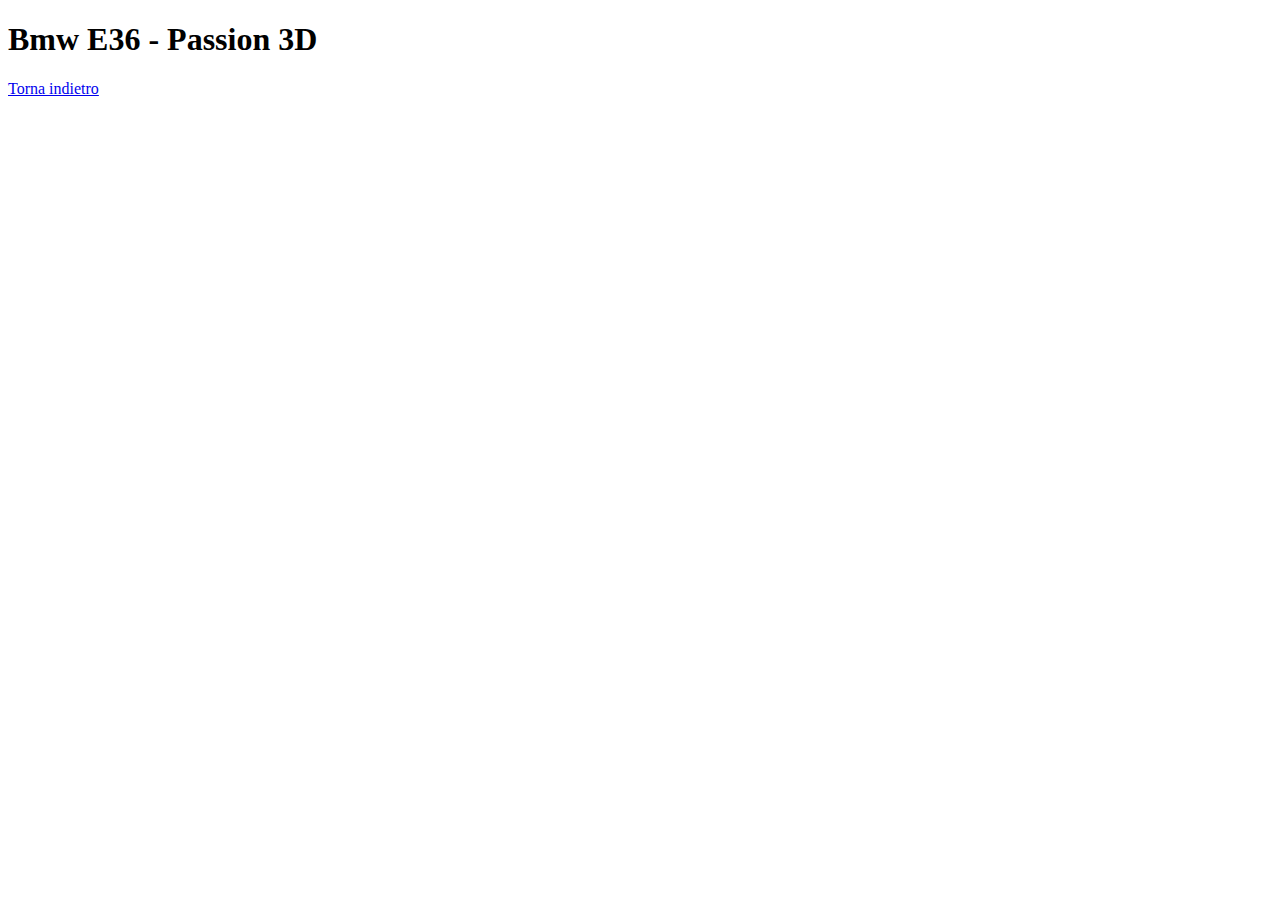
<file: bmw-e36.html>
<!DOCTYPE html>
<html lang="it">
<head>
    <meta charset="UTF-8">
    <meta name="viewport" content="width=device-width, initial-scale=1.0">
    <title>Bmw E36 - Passion 3D</title>
</head>
<body>
    <h1>Bmw E36 - Passion 3D</h1>
    <ul>

    </ul>
<a href="../index.html">Torna indietro</a>
</body>
</html>
</file>
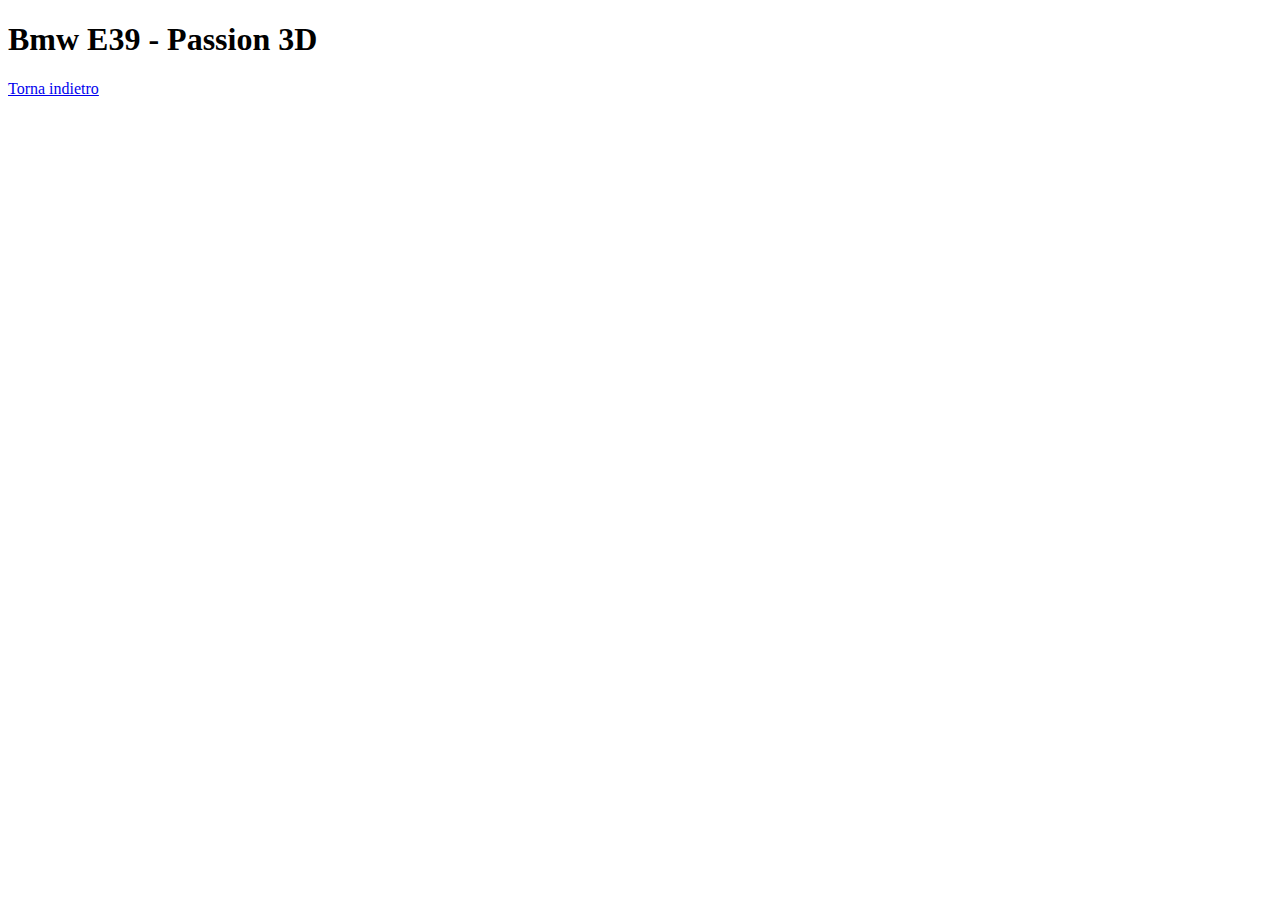
<file: bmw-e39.html>
<!DOCTYPE html>
<html lang="it">
<head>
    <meta charset="UTF-8">
    <meta name="viewport" content="width=device-width, initial-scale=1.0">
    <title>Bmw E39 - Passion 3D</title>
</head>
<body>
    <h1>Bmw E39 - Passion 3D</h1>
    <ul>

    </ul>
<a href="../index.html">Torna indietro</a>
</body>
</html>
</file>
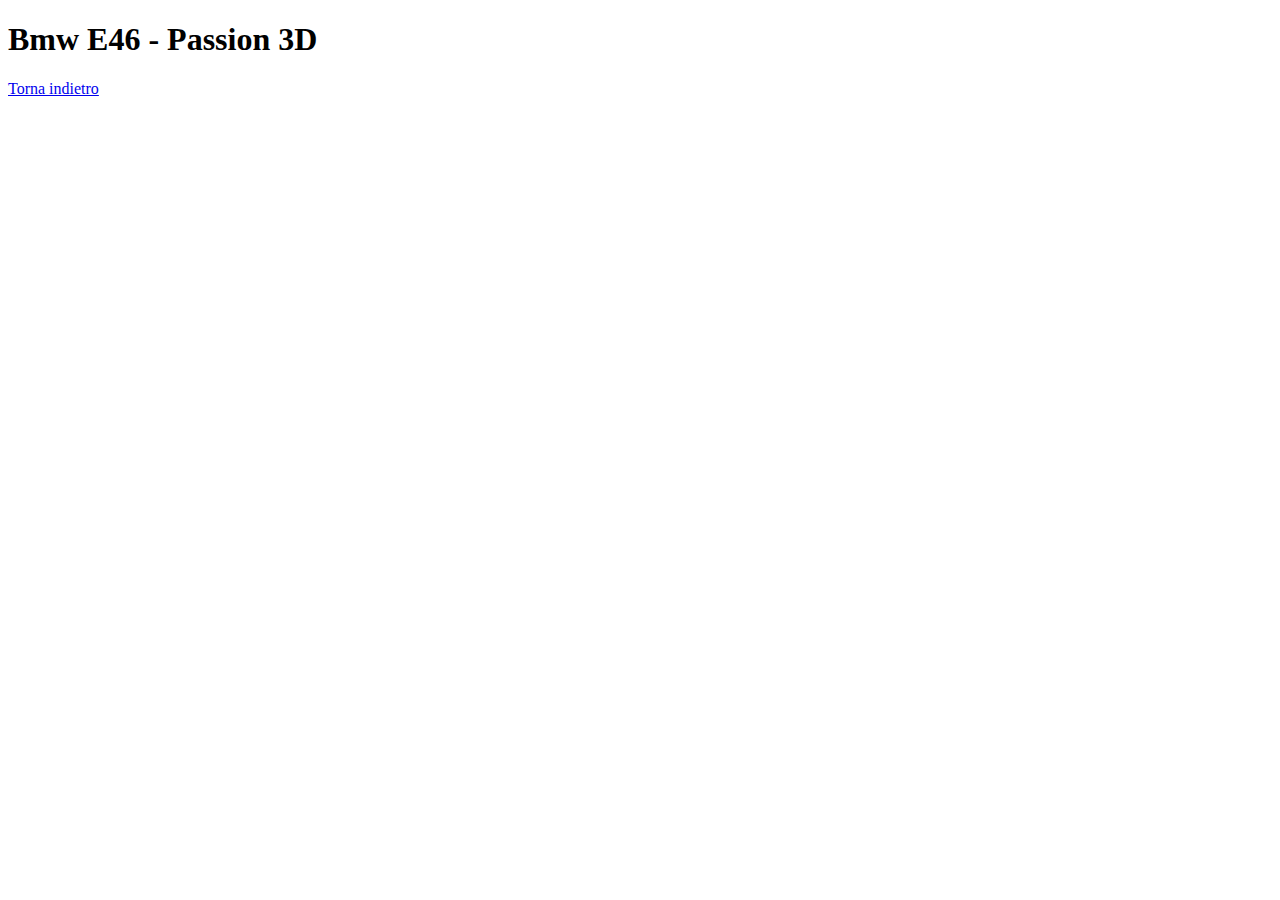
<file: bmw-e46.html>
<!DOCTYPE html>
<html lang="it">
<head>
    <meta charset="UTF-8">
    <meta name="viewport" content="width=device-width, initial-scale=1.0">
    <title>Bmw E46 - Passion 3D</title>
</head>
<body>
    <h1>Bmw E46 - Passion 3D</h1>
    <ul>

    </ul>
<a href="../index.html">Torna indietro</a>
</body>
</html>
</file>
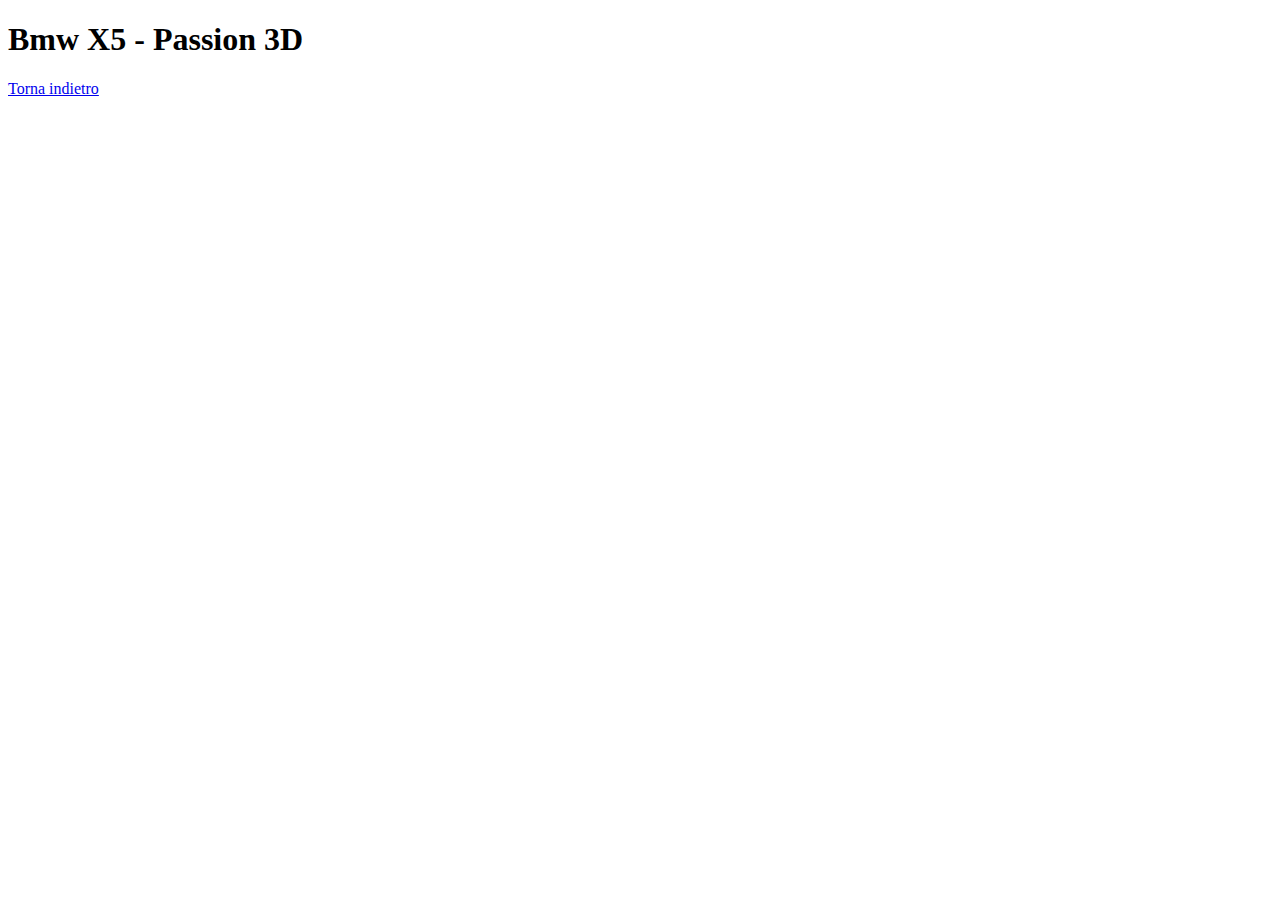
<file: bmw-x5.html>
<!DOCTYPE html>
<html lang="it">
<head>
    <meta charset="UTF-8">
    <meta name="viewport" content="width=device-width, initial-scale=1.0">
    <title>Bmw X5 - Passion 3D</title>
</head>
<body>
    <h1>Bmw X5 - Passion 3D</h1>
    <ul>

    </ul>
<a href="../index.html">Torna indietro</a>
</body>
</html>
</file>
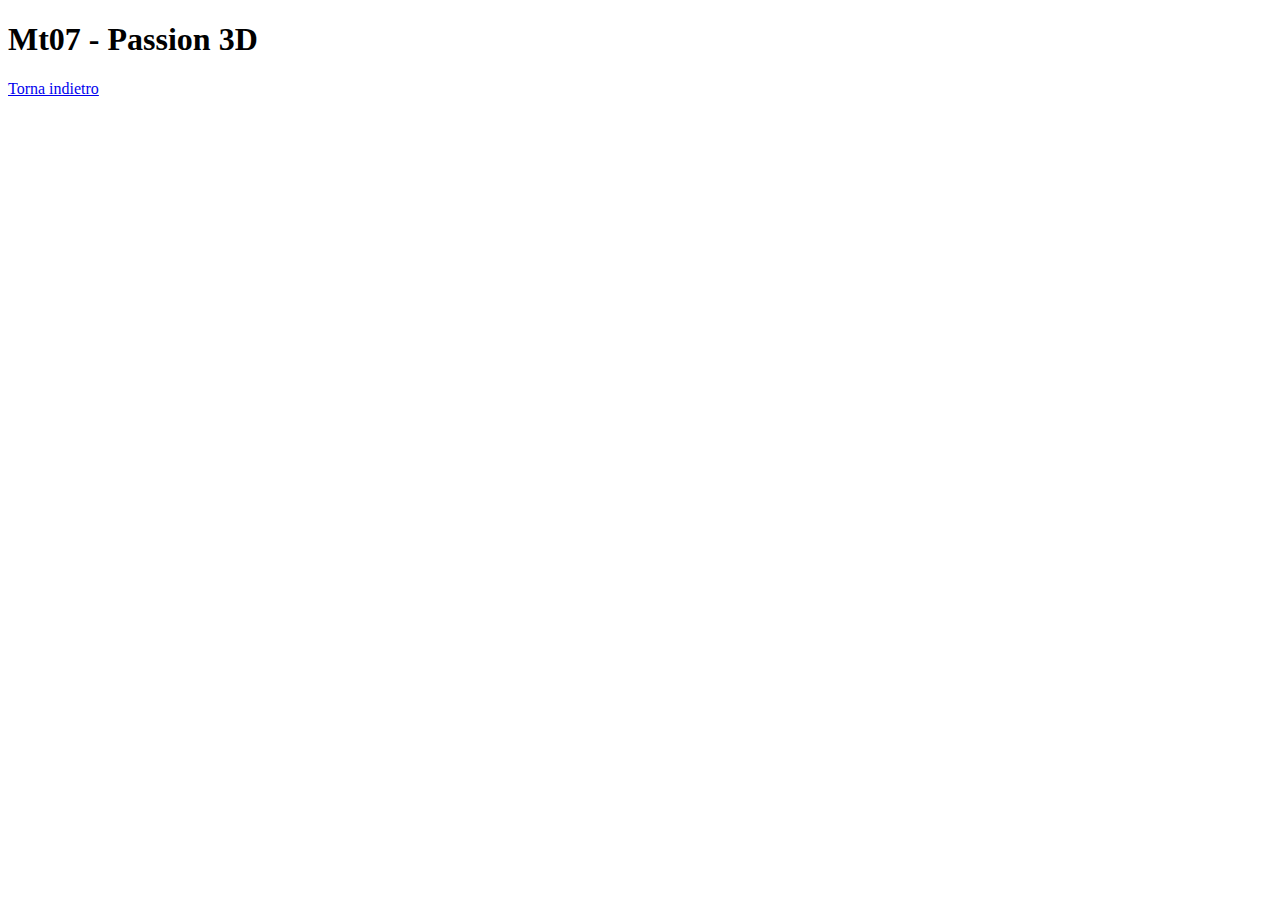
<file: mt07.html>
<!DOCTYPE html>
<html lang="it">
<head>
    <meta charset="UTF-8">
    <meta name="viewport" content="width=device-width, initial-scale=1.0">
    <title>Mt07 - Passion 3D</title>
</head>
<body>
    <h1>Mt07 - Passion 3D</h1>
    <ul>

    </ul>
<a href="../index.html">Torna indietro</a>
</body>
</html>
</file>
